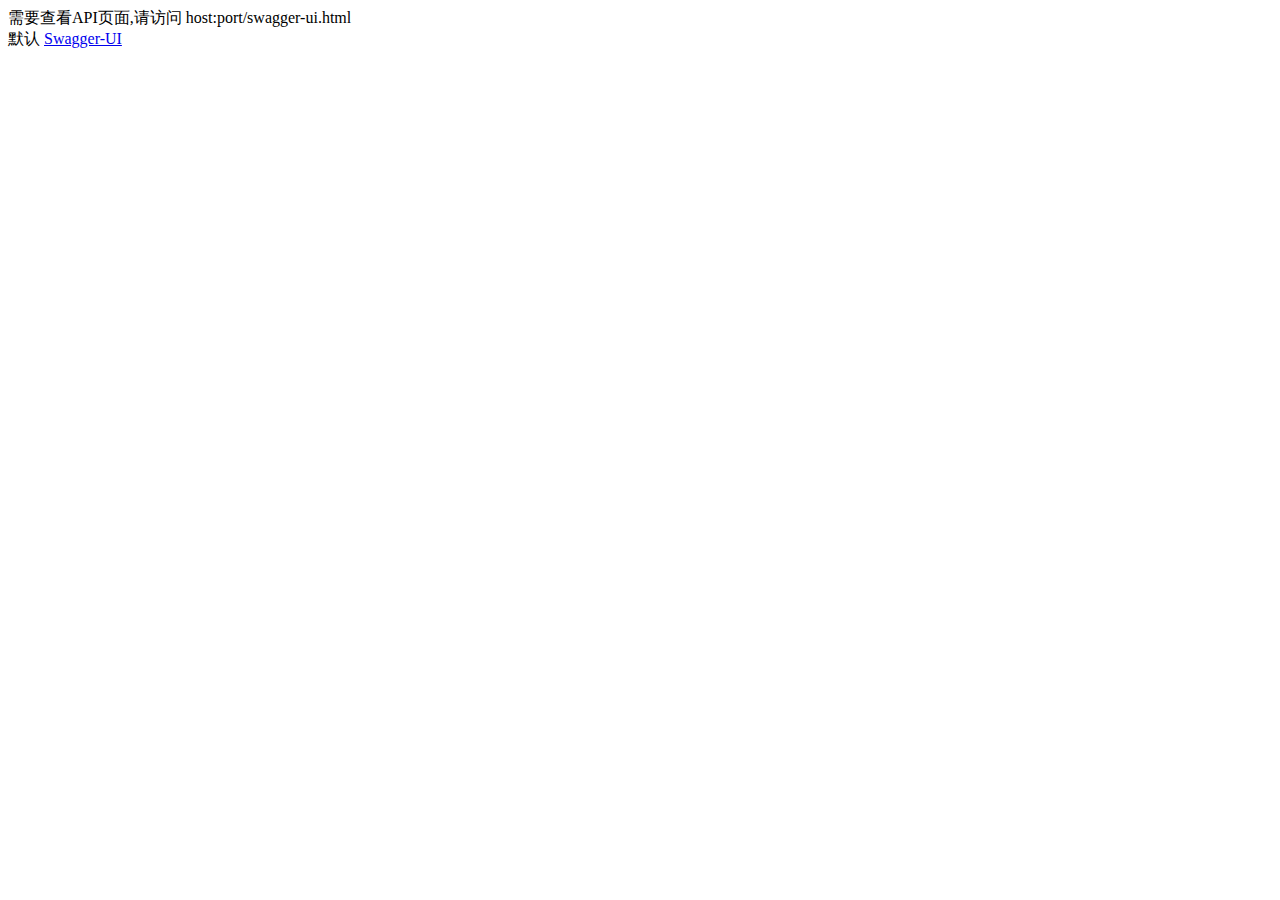
<file: src/main/resources/static/index.html>
<!DOCTYPE html>
<html lang="en" xmlns="http://www.w3.org/1999/html">
<head>
    <meta charset="UTF-8">
    <title>欢迎页面</title>
</head>
<body>
需要查看API页面,请访问 host:port/swagger-ui.html<br>
默认 <a href="/swagger-ui.html">Swagger-UI</a>
</body>
</html>
</file>
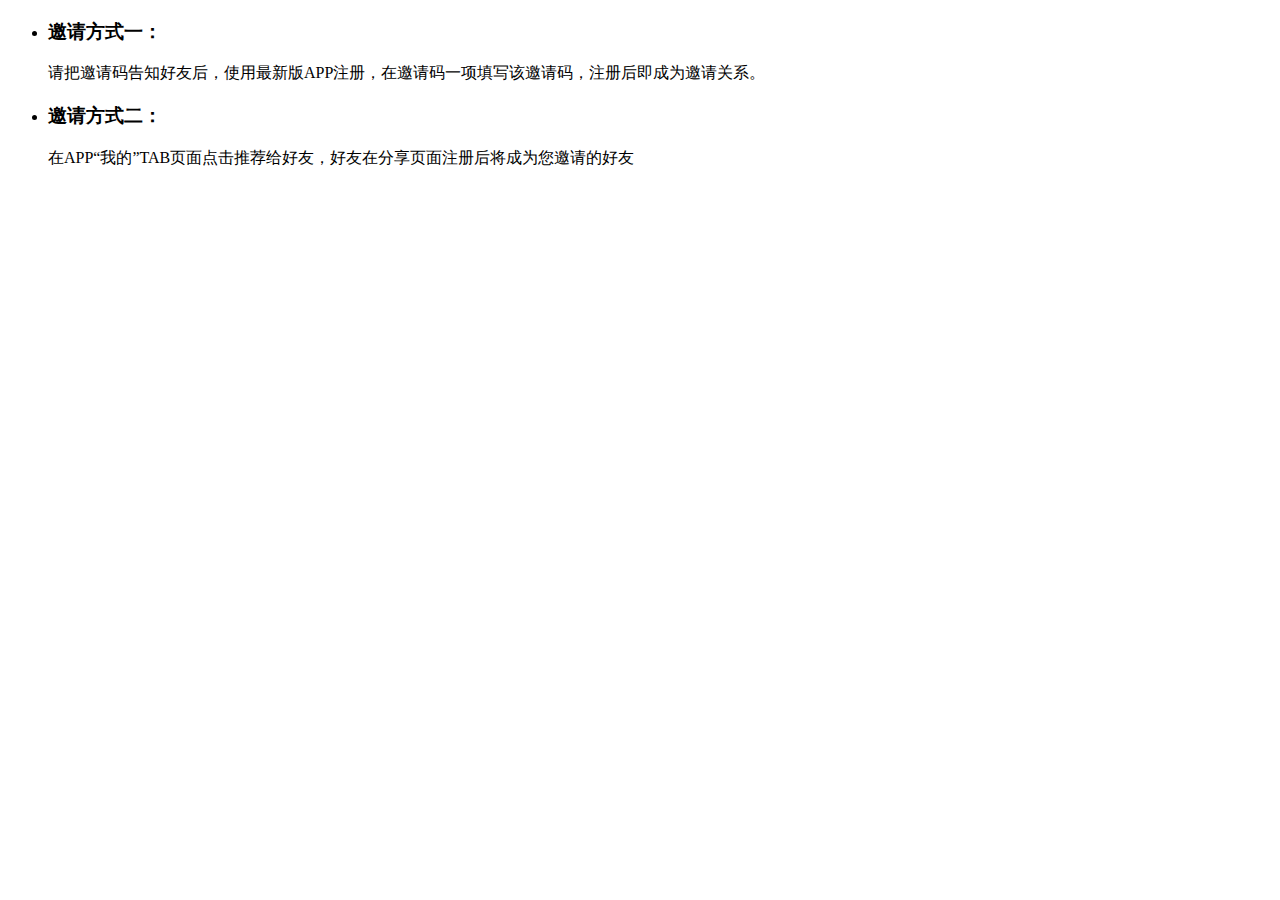
<file: src/main/webapp/WEB-INF/content/invitation.html>
<!DOCTYPE html>
<html xmlns="http://www.w3.org/1999/xhtml"
	  xmlns:th="http://www.thymeleaf.org">
<head>
<title>我的邀请</title>
<meta http-equiv="Expires" content="-1" />               
<meta http-equiv="Pragma" content="no-cache" />
<meta http-equiv="Cache-Control" content="no-cache" /> 
<meta name="format-detection" content="telephone=no" />
<meta name="apple-mobile-web-app-capable" content="yes" />
<meta name="apple-mobile-web-app-status-bar-style" content="black" />
<meta name="viewport" content="width=device-width, initial-scale=1.0, maximum-scale=1.0, user-scalable=no" />
<link rel="stylesheet" type="text/css" th:href="@{/zmxy/css/jquery.mobile-1.4.2.min.css}" />
<link rel="stylesheet" type="text/css" th:href="@{/zmxy/css/basic.css}" />
<link rel="stylesheet" type="text/css" th:href="@{/zmxy/css/common.css}" />
 
<script type="text/javascript" th:src="@{/zmxy/js/jquery-1.8.3.min.js}"></script>
<script type="text/javascript" th:src="@{/zmxy/js/jquery.mobile-1.4.2.min.js}"></script>
</head>
<body style="background:#fff;">
	<div class="ui-page ui-page-theme-a ui-page-active" data-role="page"  style="background:#fff;"><!--
        <div class="header">
            <a class="back_arr" href="javascript:history.back();"></a>
            <h1>我的邀请</h1>
        </div>
        -->
        <!-- main start -->
        <div class="wrapper">
          <ul class="explain invite">
             <li>
               <h3>邀请方式一：</h3>
               <p>请把邀请码告知好友后，使用最新版APP注册，在邀请码一项填写该邀请码，注册后即成为邀请关系。</p>
             </li>
             <li>
               <h3>邀请方式二：</h3>
                <p>在APP“我的”TAB页面点击推荐给好友，好友在分享页面注册后将成为您邀请的好友</p>
             </li>
          </ul>
        </div>
        <!-- main end -->
    </div>
</body>
</html>
</file>
